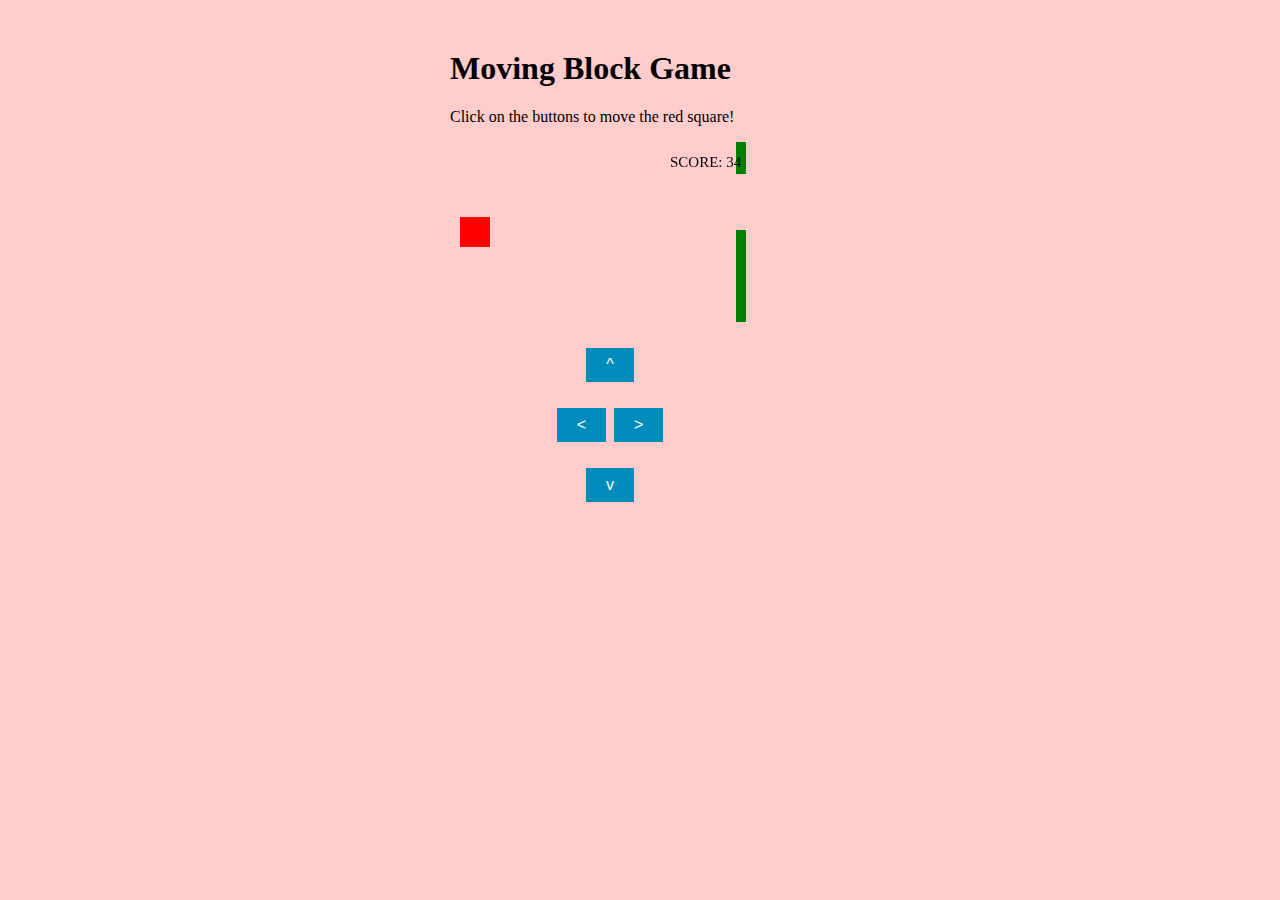
<file: Moving block.html>
<!DOCTYPE html>
<html>
<head>
    <title>Block Game</title>
    <style type="text/css">
        body{
            background-color: #ffcccc;
            padding-left:400px;
            margin:50px;

        }
        button{
              border: none;
              color: white;
              padding: 8px 20px;
              text-align: center;
              text-decoration: none;
              display: inline-block;
              font-size: 16px;
              margin: 4px 2px;
              cursor: pointer;
        }
        .arr{
            background-color: #008CBA;
        }
    </style>
</head>
<body>

<h1>Moving Block Game</h1>
<p>Click on the buttons to move the red square!</p>
<div id="myfilter" style="position:absolute;background-color:#000000;opacity:0.3;width:322px;height:182px;display:none"></div>
<div id="myrestartbutton" style="position:absolute;padding-top:75px;padding-left:120px;display:none;"><button style="background-color: #4CAF50;" onclick="restartGame()">Restart</button></div>
<div id="canvascontainer"></div>
<br>
<div style="text-align:center;width:320px;">
  <button class="arr" ontouchstart="moveup()" onmousedown="moveup()" onmouseup="clearmove()">^</button><br><br>
  <button class="arr" ontouchstart="moveleft()" onmousedown="moveleft()" onmouseup="clearmove()"><</button>
  <button class="arr" ontouchstart="moveright()" onmousedown="moveright()" onmouseup="clearmove()">></button><br><br>
  <button class="arr" ontouchstart="movedown()" onmousedown="movedown()" onmouseup="clearmove()">v</button>
</div>
<br>

<script>

    var myGameArea;
    var myGamePiece;
    var myObstacles = [];
    var myscore;

    function restartGame() {
    document.getElementById("myfilter").style.display = "none";
    document.getElementById("myrestartbutton").style.display = "none";
    myGameArea.stop();
    myGameArea.clear();
    myGameArea = {};
    myGamePiece = {};
    myObstacles = [];
    myscore = {};
    document.getElementById("canvascontainer").innerHTML = "";
    startGame()
    }

function startGame() {
    myGameArea = new gamearea();
    myGamePiece = new component(30, 30, "red", 10, 75);
    myscore = new component("15px", "Consolas", "black", 220, 25, "text");
    myGameArea.start();
}

function gamearea() {
    this.canvas = document.createElement("canvas");
    this.canvas.width = 320;
    this.canvas.height = 180;    
    document.getElementById("canvascontainer").appendChild(this.canvas);
    this.context = this.canvas.getContext("2d");
    this.pause = false;
    this.frameNo = 0;
    this.start = function() {
        this.interval = setInterval(updateGameArea, 20);
    }
    this.stop = function() {
        clearInterval(this.interval);
        this.pause = true;
    }
    this.clear = function(){
        this.context.clearRect(0, 0, this.canvas.width, this.canvas.height);
    }
}

function component(width, height, color, x, y, type) {

    this.type = type;
    if (type == "text") {
        this.text = color;
    }
    this.score = 0;    this.width = width;
    this.height = height;
    this.speedX = 0;
    this.speedY = 0;    
    this.x = x;
    this.y = y;    
    this.update = function() {
        ctx = myGameArea.context;
        if (this.type == "text") {
            ctx.font = this.width + " " + this.height;
            ctx.fillStyle = color;
            ctx.fillText(this.text, this.x, this.y);
        } else {
            ctx.fillStyle = color;
            ctx.fillRect(this.x, this.y, this.width, this.height);
        }
    }
    this.crashWith = function(otherobj) {
        var myleft = this.x;
        var myright = this.x + (this.width);
        var mytop = this.y;
        var mybottom = this.y + (this.height);
        var otherleft = otherobj.x;
        var otherright = otherobj.x + (otherobj.width);
        var othertop = otherobj.y;
        var otherbottom = otherobj.y + (otherobj.height);
        var crash = true;
        if ((mybottom < othertop) || (mytop > otherbottom) || (myright < otherleft) || (myleft > otherright)) {
            crash = false;
        }
        return crash;
    }
}

function updateGameArea() {
    var x, y, min, max, height, gap;
    for (i = 0; i < myObstacles.length; i += 1) {
        if (myGamePiece.crashWith(myObstacles[i])) {
            myGameArea.stop();
            document.getElementById("myfilter").style.display = "block";
            document.getElementById("myrestartbutton").style.display = "block";
            return;
        } 
    }
    if (myGameArea.pause == false) {
        myGameArea.clear();
        myGameArea.frameNo += 1;
        myscore.score +=1;        
        if (myGameArea.frameNo == 1 || everyinterval(150)) {
            x = myGameArea.canvas.width;
            y = myGameArea.canvas.height - 100;
            min = 20;
            max = 100;
            height = Math.floor(Math.random()*(max-min+1)+min);
            min = 50;
            max = 100;
            gap = Math.floor(Math.random()*(max-min+1)+min);
            myObstacles.push(new component(10, height, "green", x, 0));
            myObstacles.push(new component(10, x - height - gap, "green", x, height + gap));
        }
        for (i = 0; i < myObstacles.length; i += 1) {
            myObstacles[i].x += -1;
            myObstacles[i].update();
        }
        myscore.text="SCORE: " + myscore.score;        
        myscore.update();
        myGamePiece.x += myGamePiece.speedX;
        myGamePiece.y += myGamePiece.speedY;    
        myGamePiece.update();
    }
}

function everyinterval(n) {
    if ((myGameArea.frameNo / n) % 1 == 0) {return true;}
    return false;
}

function moveup(e) {
    myGamePiece.speedY = -1; 
}

function movedown() {
    myGamePiece.speedY = 1; 
}

function moveleft() {
    myGamePiece.speedX = -1; 
}

function moveright() {
    myGamePiece.speedX = 1; 
}

function clearmove(e) {
    myGamePiece.speedX = 0; 
    myGamePiece.speedY = 0; 
}
startGame();

</script>

</body>
</html>
</file>
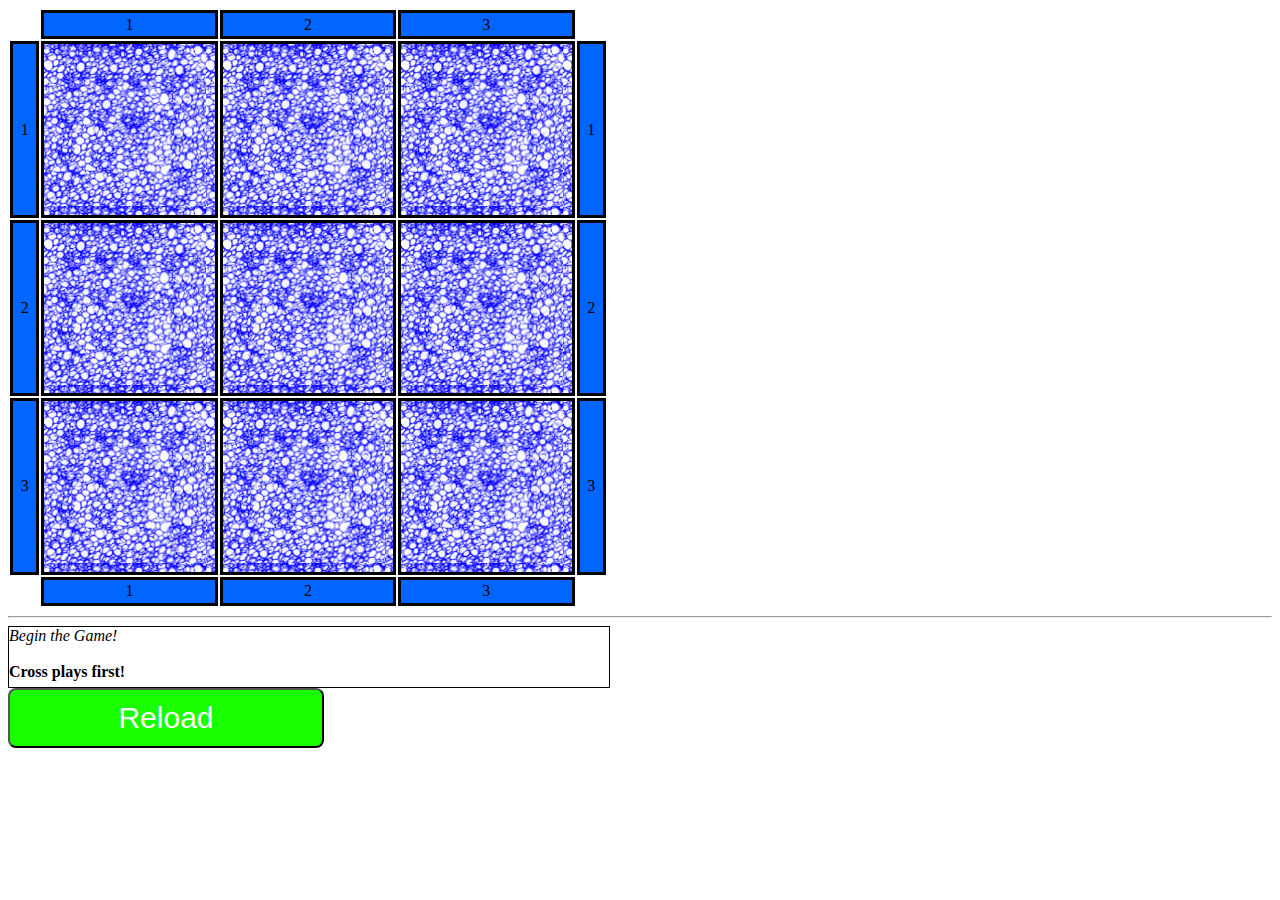
<file: TicTacToe/Page.html>
<!DOCTYPE html>
<html>
	<head>
		<title>Tic Tac Toe</title>
		<link rel="stylesheet" href="style.css"></link>
	</head>
	<body>
		<script src="http://ajax.googleapis.com/ajax/libs/jquery/3.3.1/jquery.min.js"></script>
		<script src="script.js"></script>
		<table>
			<tr>
				<td class="invisible"></td>
				<td class="headd">1</td>
				<td class="headd">2</td>
				<td class="headd">3</td>
				<td class="invisible"></td>
			</tr>
			<tr>
				<td class="headd">1</td>
				<td class="data" id = "aa"></td>
				<td class="data" id = "bb"></td>
				<td class="data" id = "cc"></td>
				<td class="headd">1</td>
			</tr>
			<tr>
				<td class="headd">2</td>
				<td class="data" id = "dd"></td>
				<td class="data" id = "ee"></td>
				<td class="data" id = "ff"></td>
				<td class="headd">2</td>
			</tr>
			<tr>
				<td class="headd">3</td>
				<td class="data" id = "gg"></td>
				<td class="data" id = "hh"></td>
				<td class="data" id = "ii"></td>
				<td class="headd">3</td>
			</tr>
			<tr>
				<td class="invisible"></td>
				<td class="headd">1</td>
				<td class="headd">2</td>
				<td class="headd">3</td>
				<td class="invisible"></td>
			</tr>
		</table>
		<hr>
		<div class="bottom">
		<div class="box" id="resultbox">
			<em>Begin the Game!</em><br>
			<span class="warning"></span>
			<br> 
			<strong>Cross plays first!</strong>
		</div>
		<button class ="reload">Reload</button>
		</div>
	</body>
</html>
</file>
<file: TicTacToe/style.css>
td
{
	border : 3px solid black;
}
td.data
{
	height: 27%;
	width : 27%;
	text-align : center;
}
table
{
	height: 600px;
	width : 600px;
}
td.headd
{
	background : rgb(0,102,255);
	width : 4.5%;
	height : 4.5%;
	text-align : center;
}
#aa{background-image : url("back.png");}
#bb{background-image : url("back.png");}
#cc{background-image : url("back.png");}
#dd{background-image : url("back.png");}
#ee{background-image : url("back.png");}
#ff{background-image : url("back.png");}
#gg{background-image : url("back.png");}
#hh{background-image : url("back.png");}
#ii{background-image : url("back.png");}
.invisible{ visibility : hidden;}
.box
{
	border : 1px solid black;
	text-align : left;
	height : 60px;
	width : 600px;
}
.warning
{
	color:red;
	font-family: serif;
}
.reload
{
	height : 60px;
	width : 25%;
	align : right;
	text-align: center;
	color : white;
	font-family: arial;
	background-color: rgb(25,255,0);
	border-radius : 8px;
	font-size : 30px;
}
div.bottom
{
	white-space : nowrap;
}
</file>
